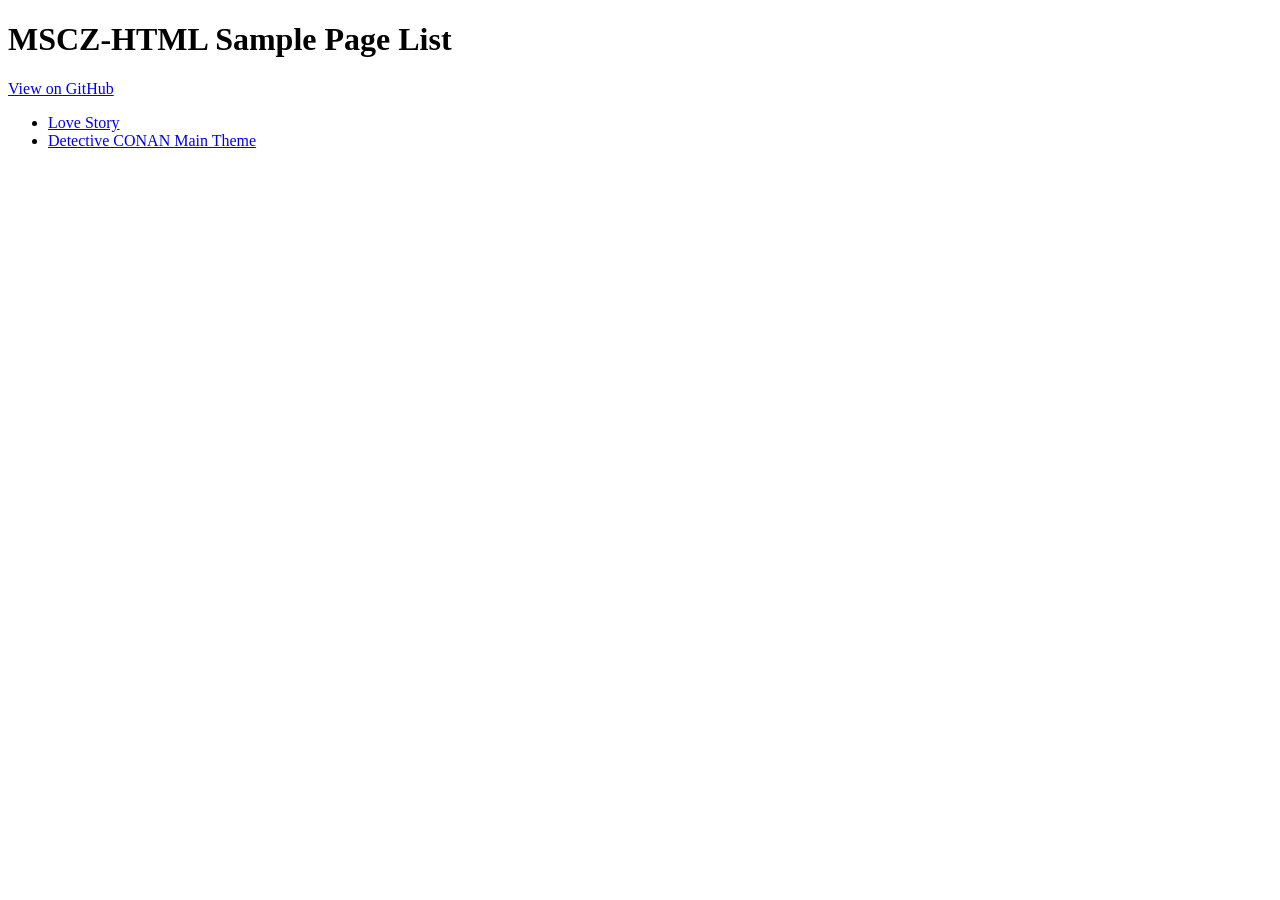
<file: sample/index.html>
<!DOCTYPE html>
<html>

<head>
    <meta charset="UTF-8">
    <meta name="viewport" content="width=device-width, initial-scale=1.0">
    <title>MSCZ-HTML Sample Page</title>
</head>

<body>
    <h1>MSCZ-HTML Sample Page List</h1>
    <p><a href="https://github.com/CarlGao4/mscz-html">View on GitHub</a></p>
    <ul>
        <li><a href="Love_Story.html">Love Story</a></li>
        <li><a href="Detective_CONAN_Main_Theme.html">Detective CONAN Main Theme</a></li>
    </ul>
</body>

</html>
</file>
